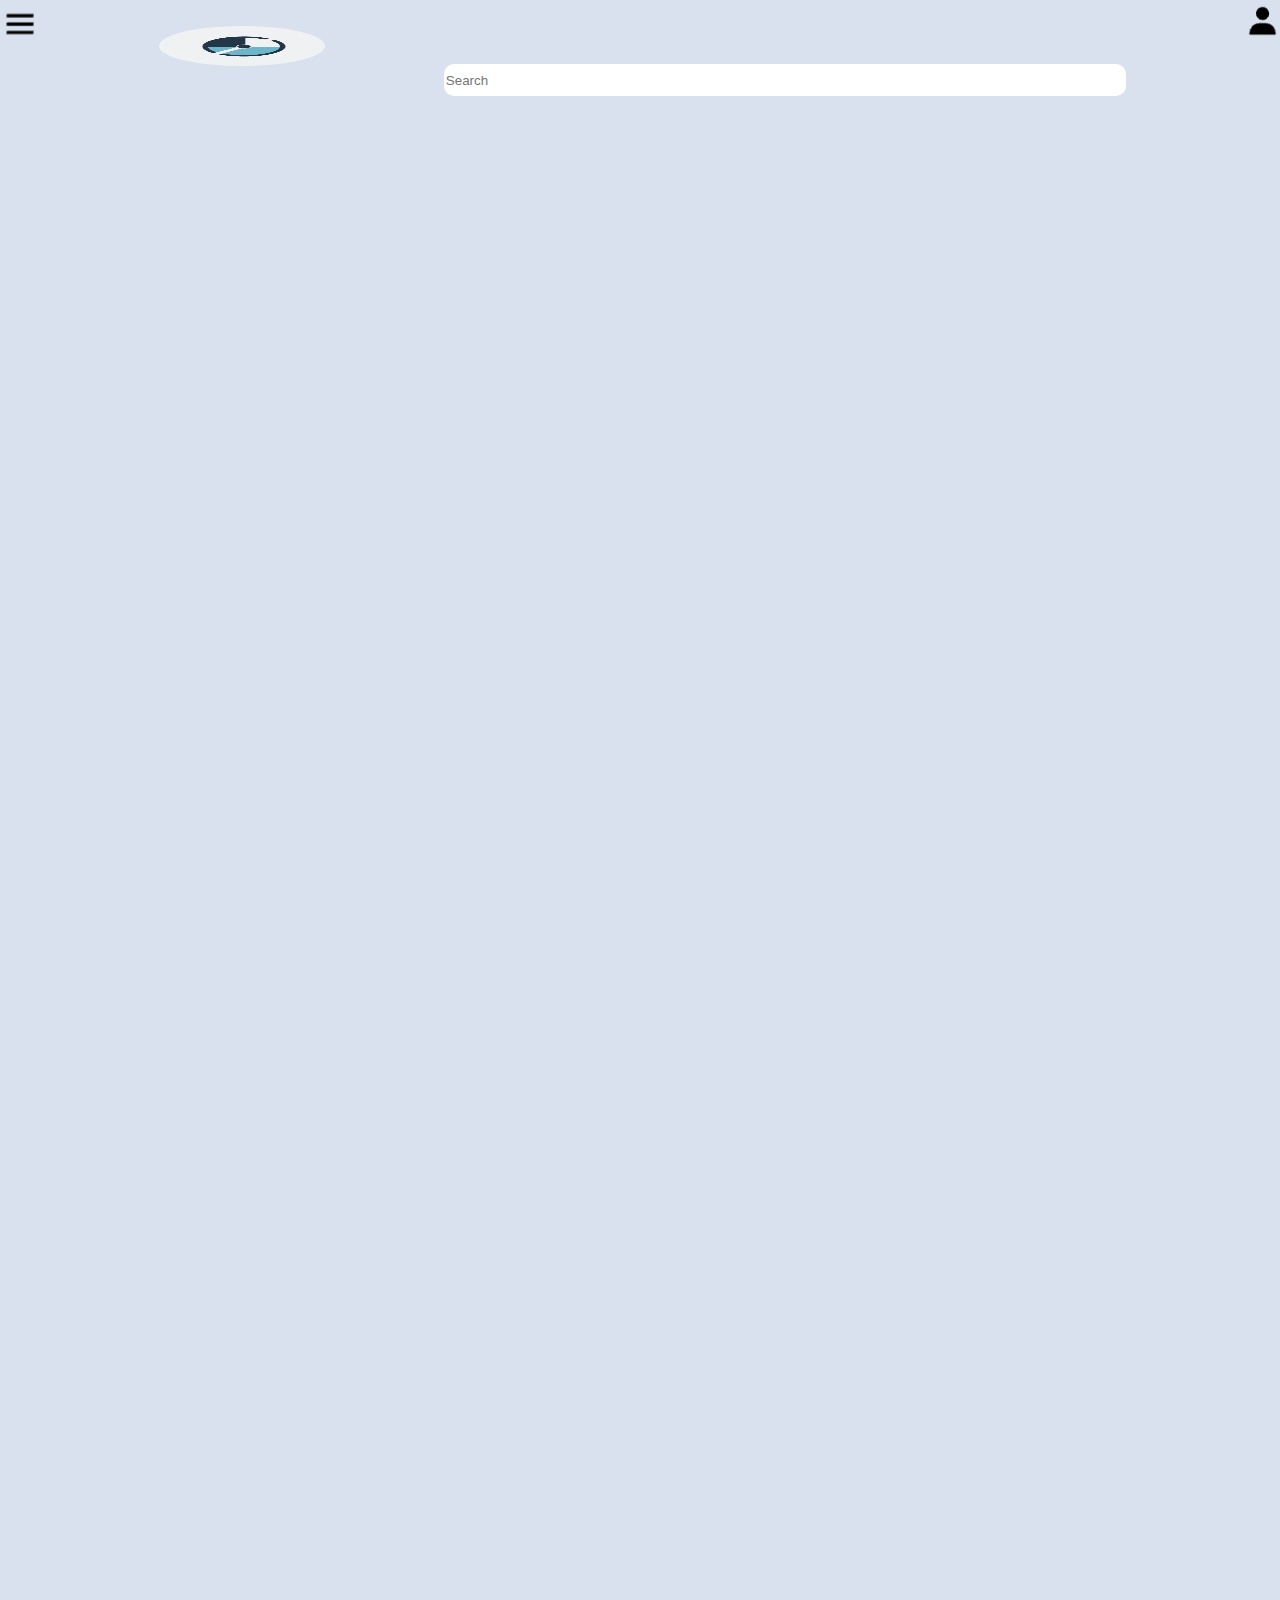
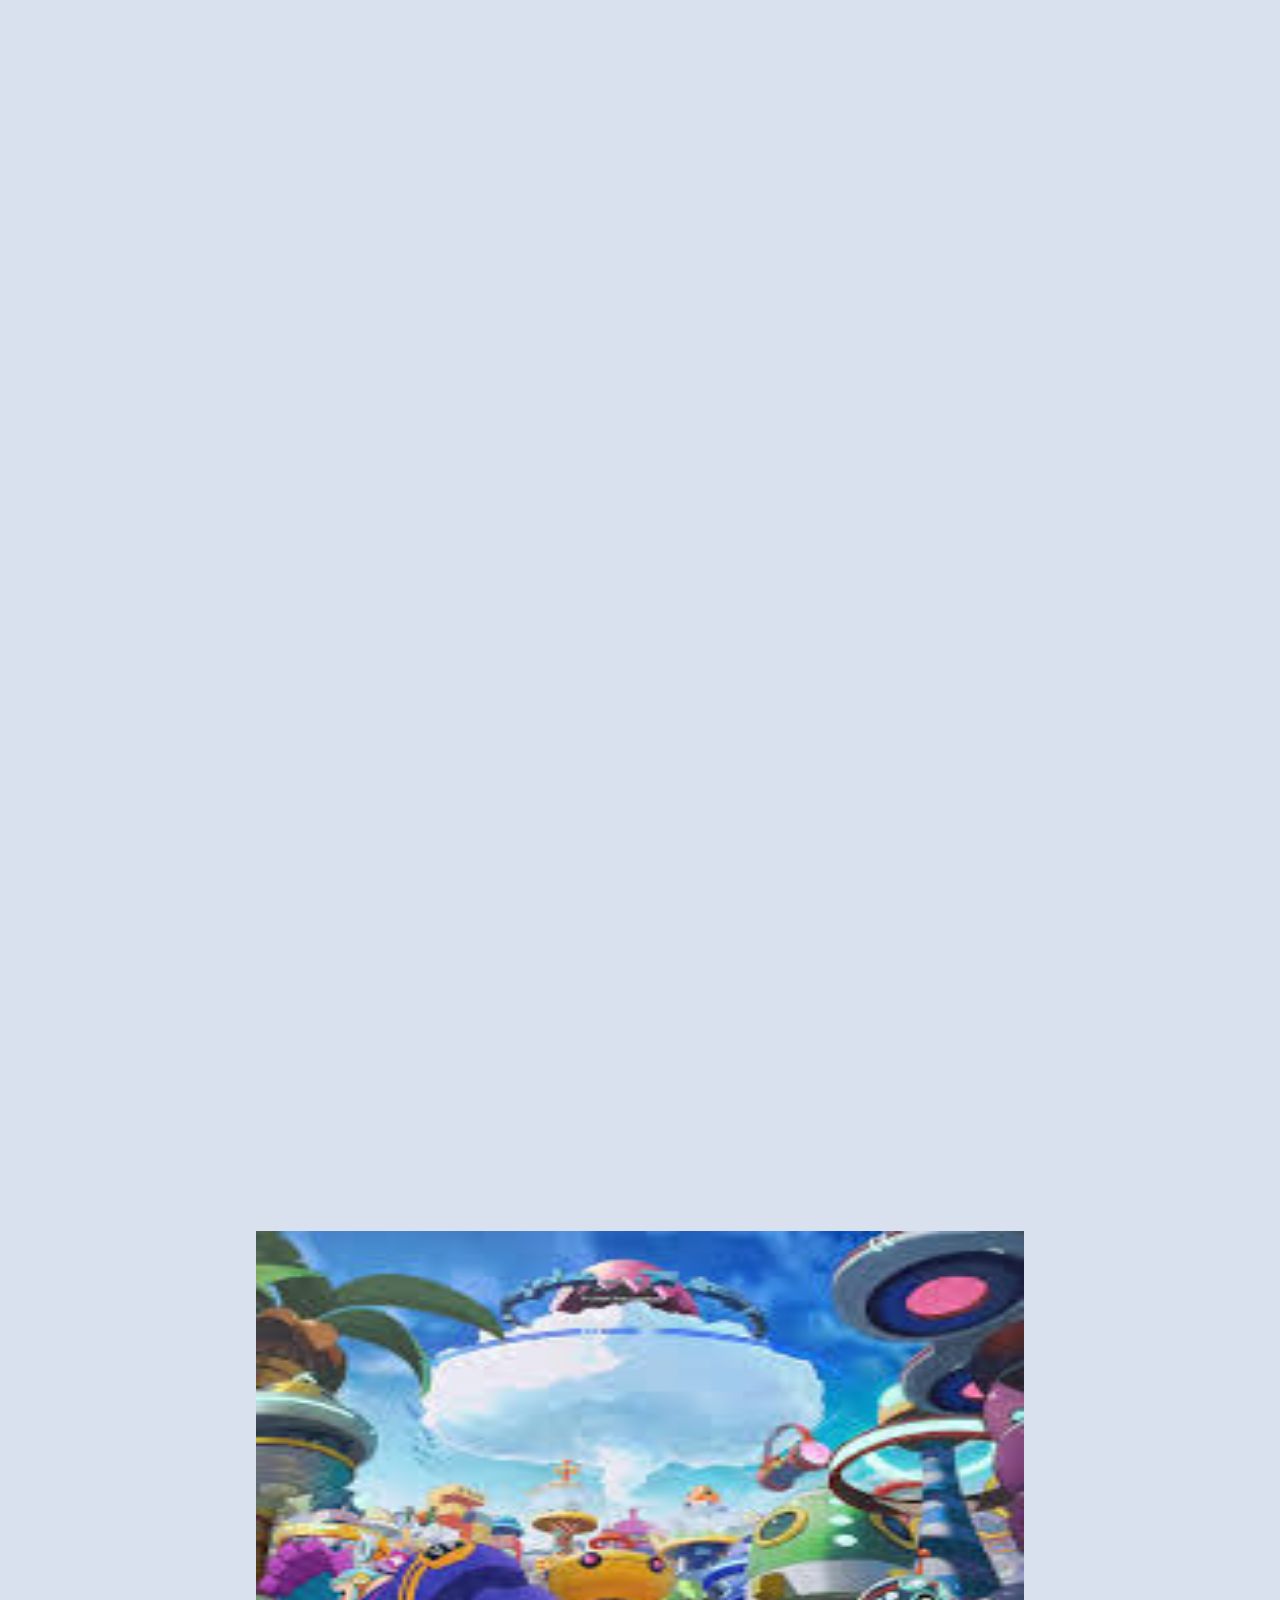
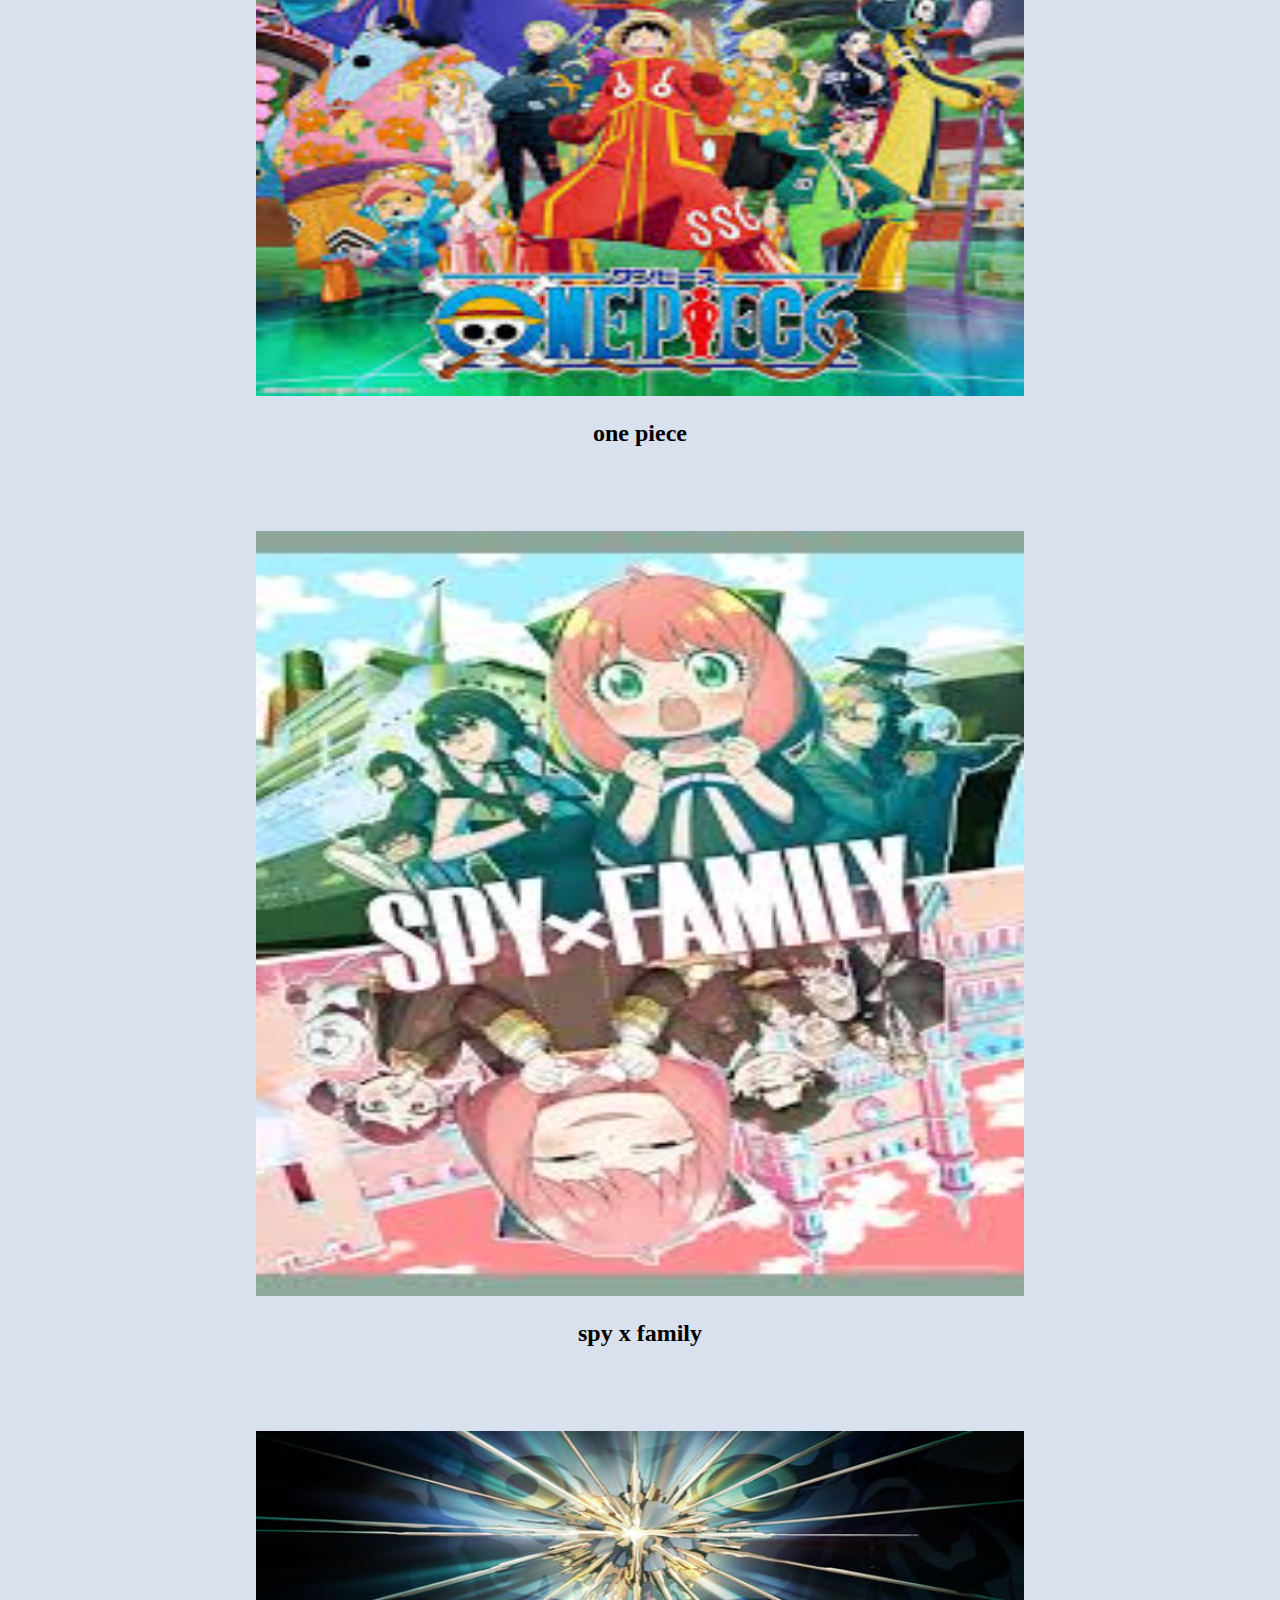
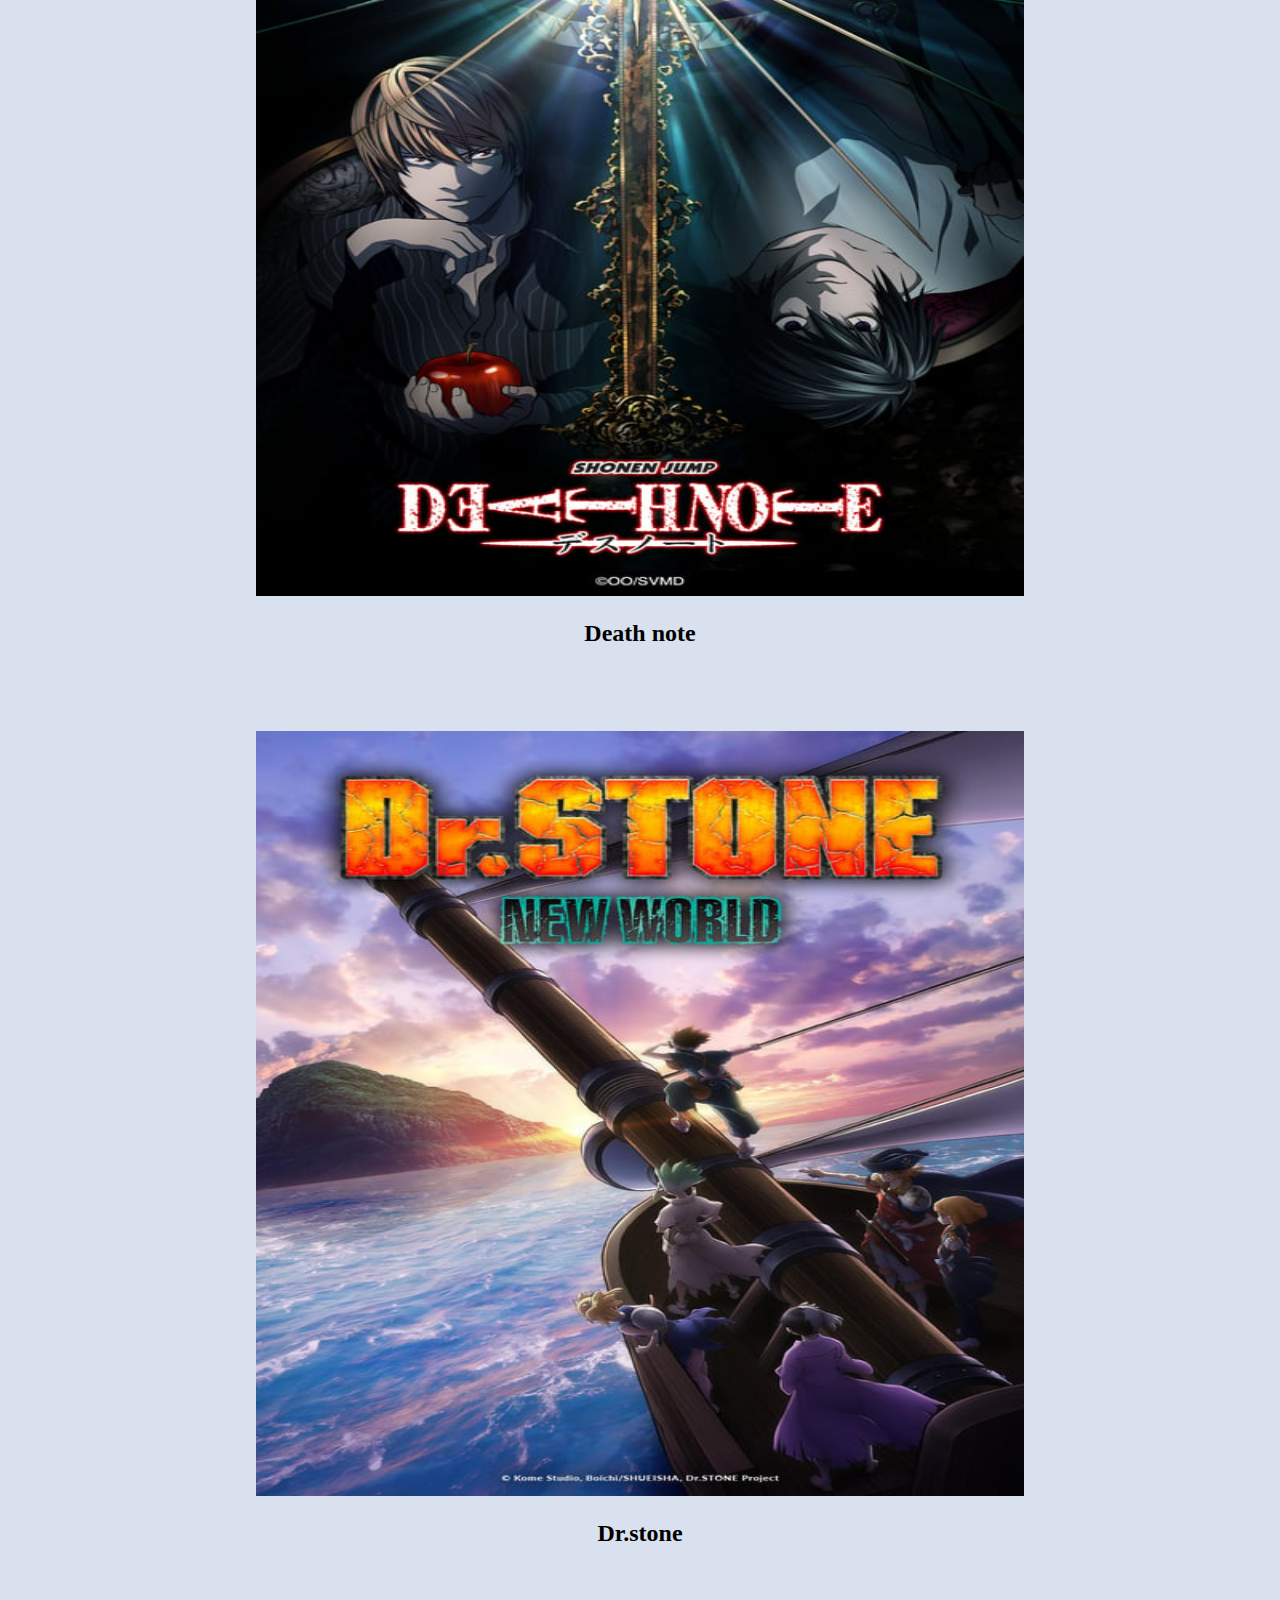
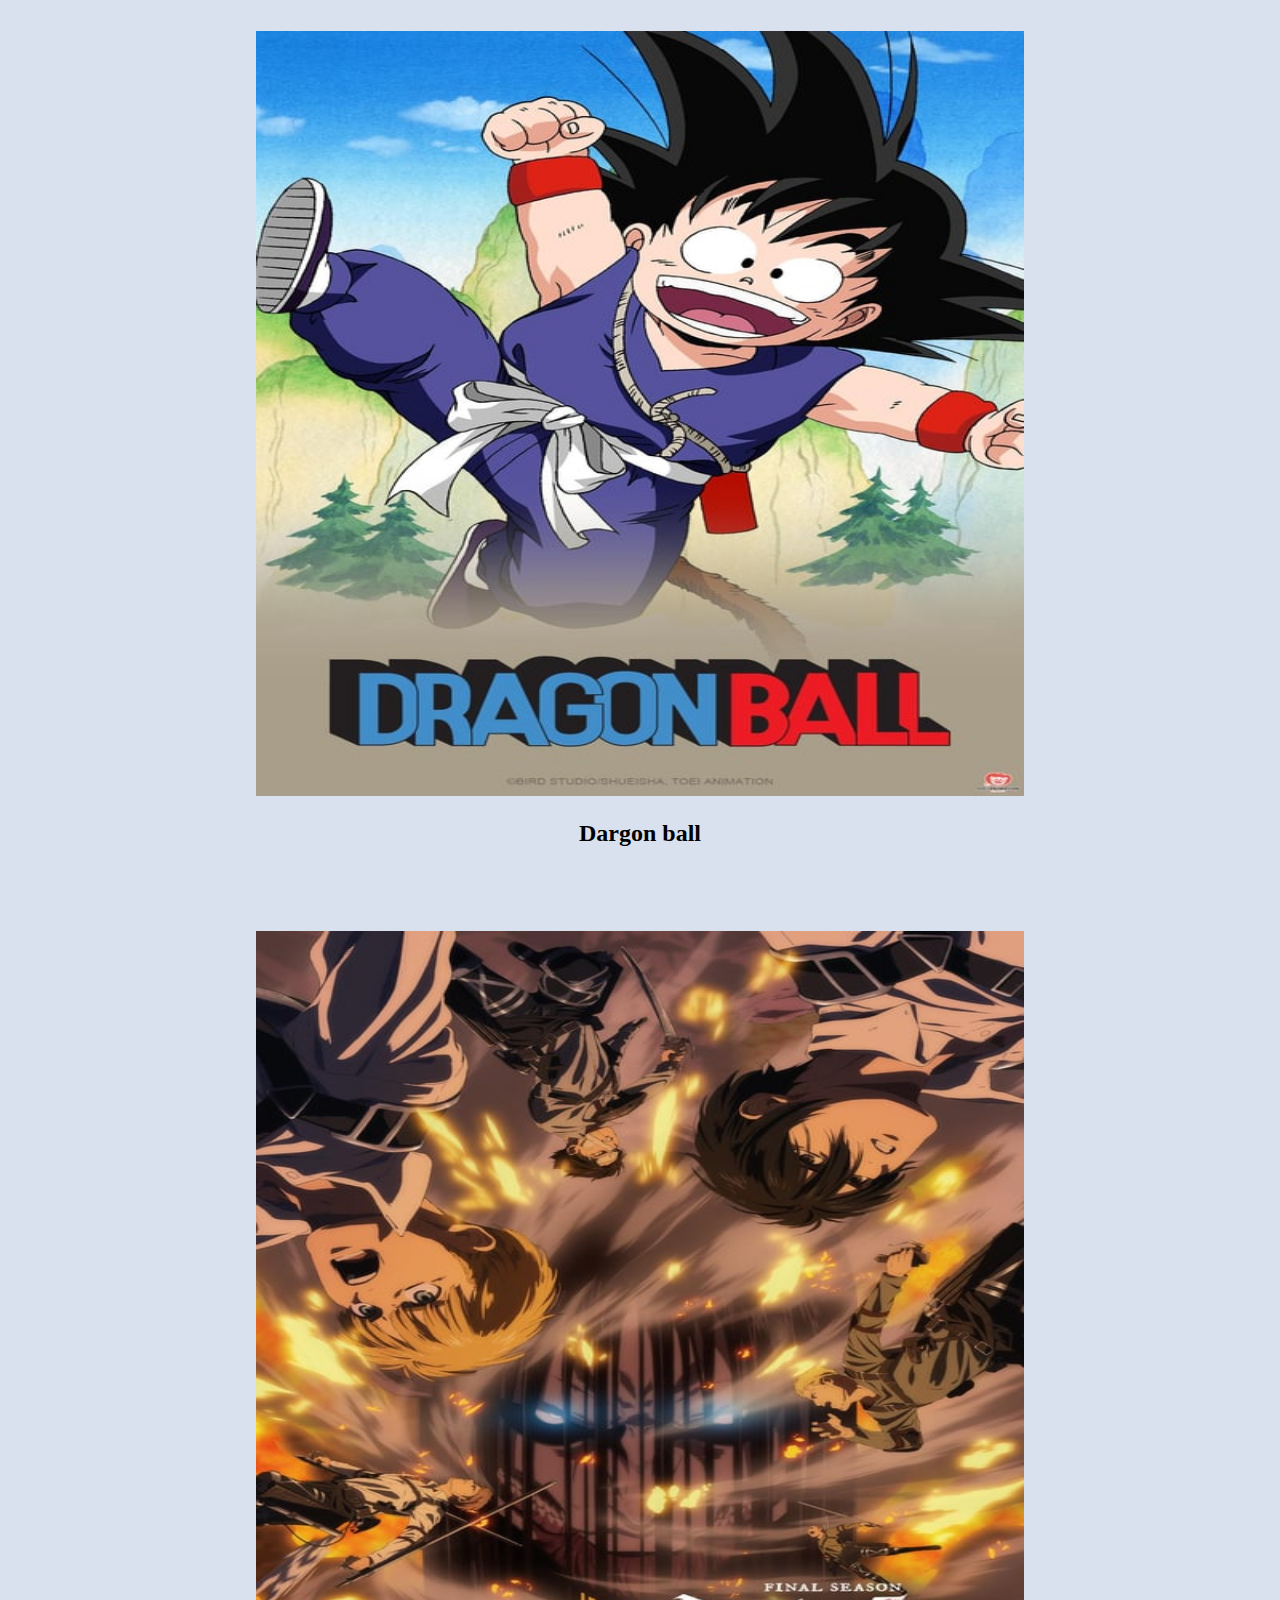
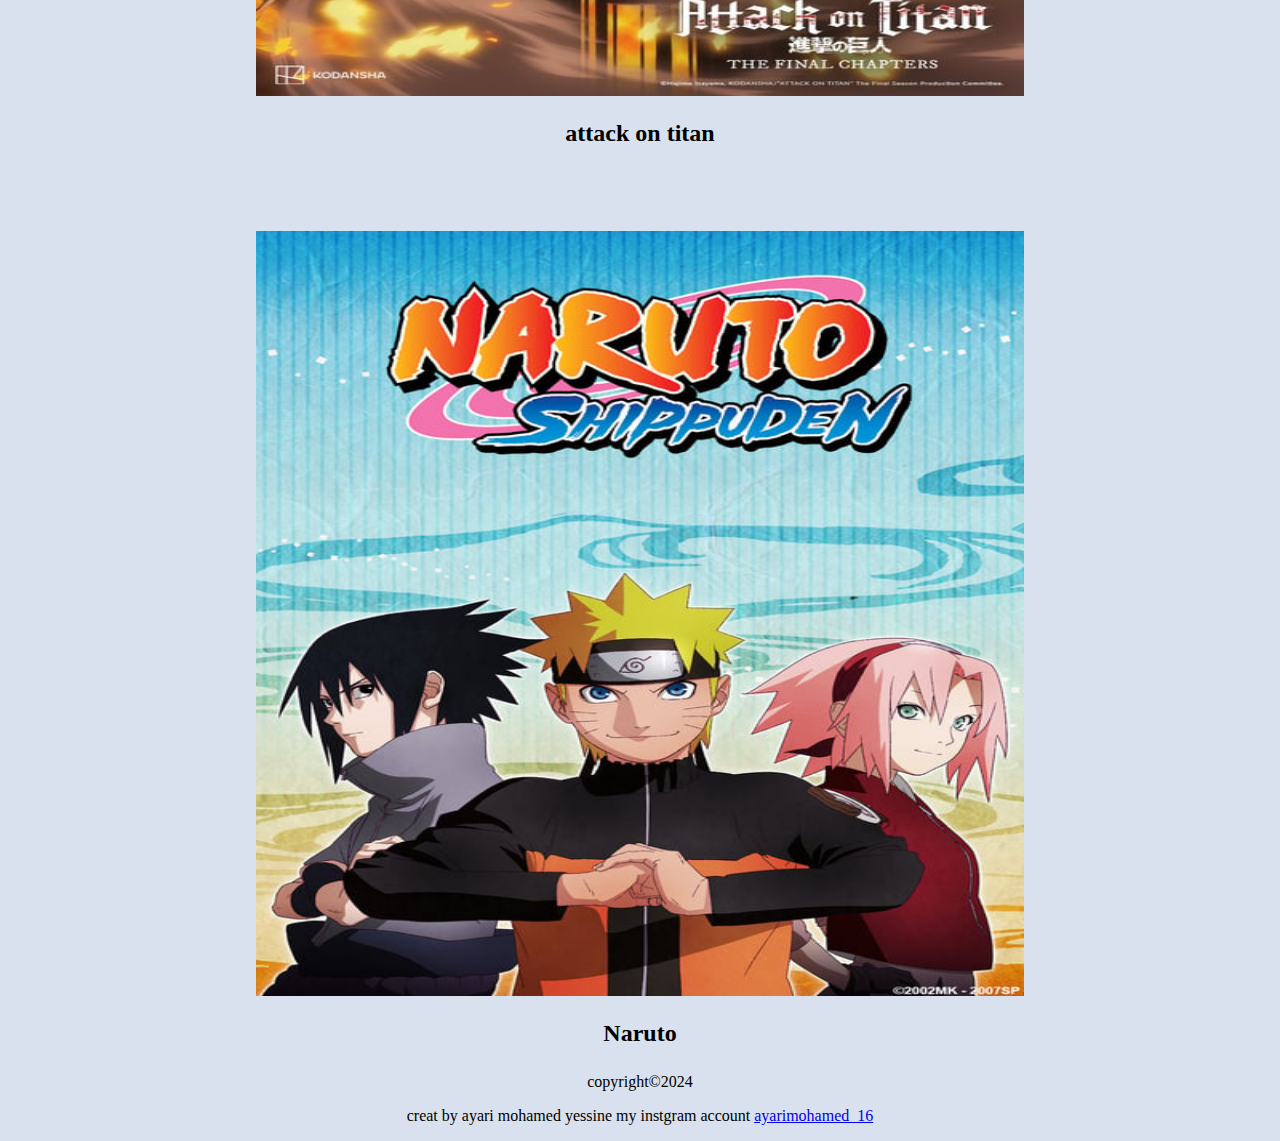
<file: index.html>
<!DOCTYPE html>
<html>

<head>
  <meta charset="utf-8">
  <meta name="viewport" content="width=device-width">
  <title>animeiro</title>
  <link href="style.css" rel="stylesheet" type="text/css" />
  <link rel="icon" type="image/png" href="anime.png" />
</head>
<body>
  <div class="head">
    <div id="head">
      
      <a href="#"><img  id="menu" src="[data-uri]"/></a>
      <img src="anime.png" id="anime">
      <input type="text" placeholder="Search" id="search""></input>
      <a href="login.html"> <img src="[data-uri]" id="user"/>  </a>
    </div>
  </div>
  
  <div class="container" id="container">
    <a href="#" id="lien"><img src="onepiece.png" id="con">
<h2>one piece</h2></a>
    <a href="#" id="lien"><img src="spyxfam.png" id="con"><h2>spy x family</h2></a>
    <a href="#" id="lien"><img src="7.png" id="con"><h2>Death note</h2></a>
    <a href="#" id="lien"><img src="4.png" id="con"><h2>Dr.stone</h2></a>
    <a href="#" id="lien"><img src="5.png" id="con">
<h2>Dargon ball</h2></a>
    <a href="#" id="lien"><img src="6.png" id="con">
<h2>attack on titan</h2></a>
    <a href="#" id="lien"><img src="3.png" id="con">
<h2>Naruto</h2></a>
    <div class="fin" id="fin">
      <br />
      <p id="byy">copyright©2024
</p>
     <p id="byy">creat by ayari mohamed yessine
    my instgram account <a href="https://www.instagram.com/ayari_mohamed_16?igsh=MW5jZGtybWNrb2Robg==" id="insta" >ayarimohamed_16</a>
     </p>
    </div>

  </div>
    
  <script src="script.js"></script>
</body>
</html>
</file>
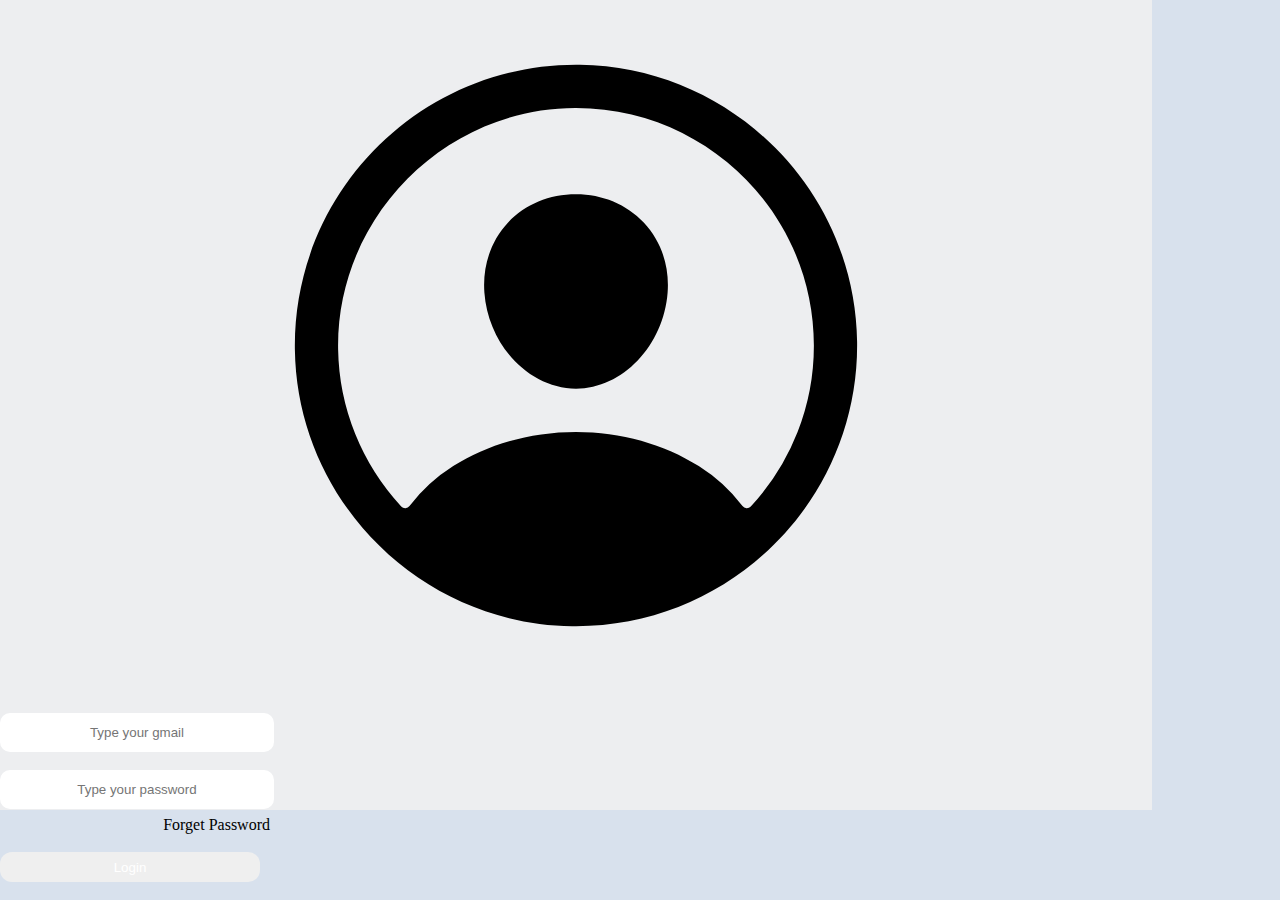
<file: login.html>
<!DOCTYPE html>
<html>
<head>
  <meta charset="utf-8">
  <meta name="viewport" content="width=device-width">
  <title>animeiro</title>
  <link href="style.css" rel="stylesheet" type="text/css" />
</head>

<body>
  <div class="container2" id="cn2">
    <div class="login2">
      <img id="img" src="person-circle-outline.svg">
    </div>
    <div class="login-form" id="input">
      <div class="input-group" id="input">
        <br />
        <input type="email" placeholder="Type your gmail" id="input">
        <br />
        <br />
        <input type="password" placeholder="Type your password" id="input">
      </div>
      <div id="fpass">
        <br />
        <a href="#" id="forgotPassword">Forget Password</a>
        <br />
      </div>
      <div class="btn-group" id="btn2">
        <br />
        <button id="btn2">Login</button>
      </div>
  </div>
  <script src="script.js"></script>
</body>

</html>
</file>
<file: style.css>
html {
  height: 100%;
  width: 100%;
}
body {
  height: 100%;
  width: 100%;
  margin: 0;
  padding: 0;
  background-color: #d8e1ed;
}
.head {
  height: 10%;
  width: 100%;
  background-color: #d8e1ed;
  display: block;
  justify-content: space-between;
  z-index: 1000;
  
}
#head {
  display: flex;
  width: 100%;
  justify-content: space-between;
}
#anime {
  height: 40px;
  width: 13%;
  border-radius: 100%;
  margin-top: 2%;
}
#menu {
  height: 40px;
  width: 100%;
  margin-top: 10%;
}
#user {
  height: 35px;
  width: 100%;
  margin-top: 10%;
}
#search {
  height: 30px;
  width: 53%;
  border-radius: 10px;
  color: #000000;
  border-color: #d8e1ed;
  border: none;
  margin-top: 5%;
}
#search:focus {
  outline: none;
}
#container {
  height: 100%;
  width: 100%;
  display: flex;
  margin-top: 418%;
  justify-content: center;
  align-items: center;
  text-align: center;
  flex-direction: column;
}
#con {
  width: 60%;
  height: 85%;
  margin-top:15%;
  justify-content: center;
  text-align: center;
  align-items: center;
}
.h2 {
  text-align: center;
  justify-content: center;
  align-items: center;
}
#lien {
  text-decoration: none;
  color: #000000;
  width: 100%;
  height: 100%;
  text-align: center;
  justify-content: center;
  align-items: center; 
}
#img {
  height: 60%;
  width: 60%;
}
#cn2 {
  height: 90%;
  width: 90%;
  background-color: #edeef0;
  justify-content: center;
  text-align: center;
  align-items: center;
}
#input {
  width: 270px;
  height: 37px;
  border-radius: 10px;
  border: none;
  justify-content: center;
  text-align: center;
  align-items: center;
}
#fpass {
  color: #000000;
  text-decoration: none;
  justify-content: right;
  text-align: right;
  align-items: right;
  margin-top: 66px;
}
#forgotPassword {
  color: #000000;
  text-decoration: none;
  justify-content: right;
  text-align: right;
  align-items: right;
  margin-top: 66px;

}
#btn2 {
  width: 260px;
  height: 30px;
  border-radius: 12px;
  border: none; 
  background: liner-gradient(to right, #1b0f4a, #000000);  color: #ffffff;
  justify-content: center;
  text-align: center;
  align-items: center;
}
#fin {
  color: #000000;
  margin-top: 100px;
  justify-content: center;
  width: 85%;
  text-align: center;
  align-items: center;
}
#byy {
  color: #000000;
  justify-content: center;
  text-align: center;
  align-items: center;
}
</file>
